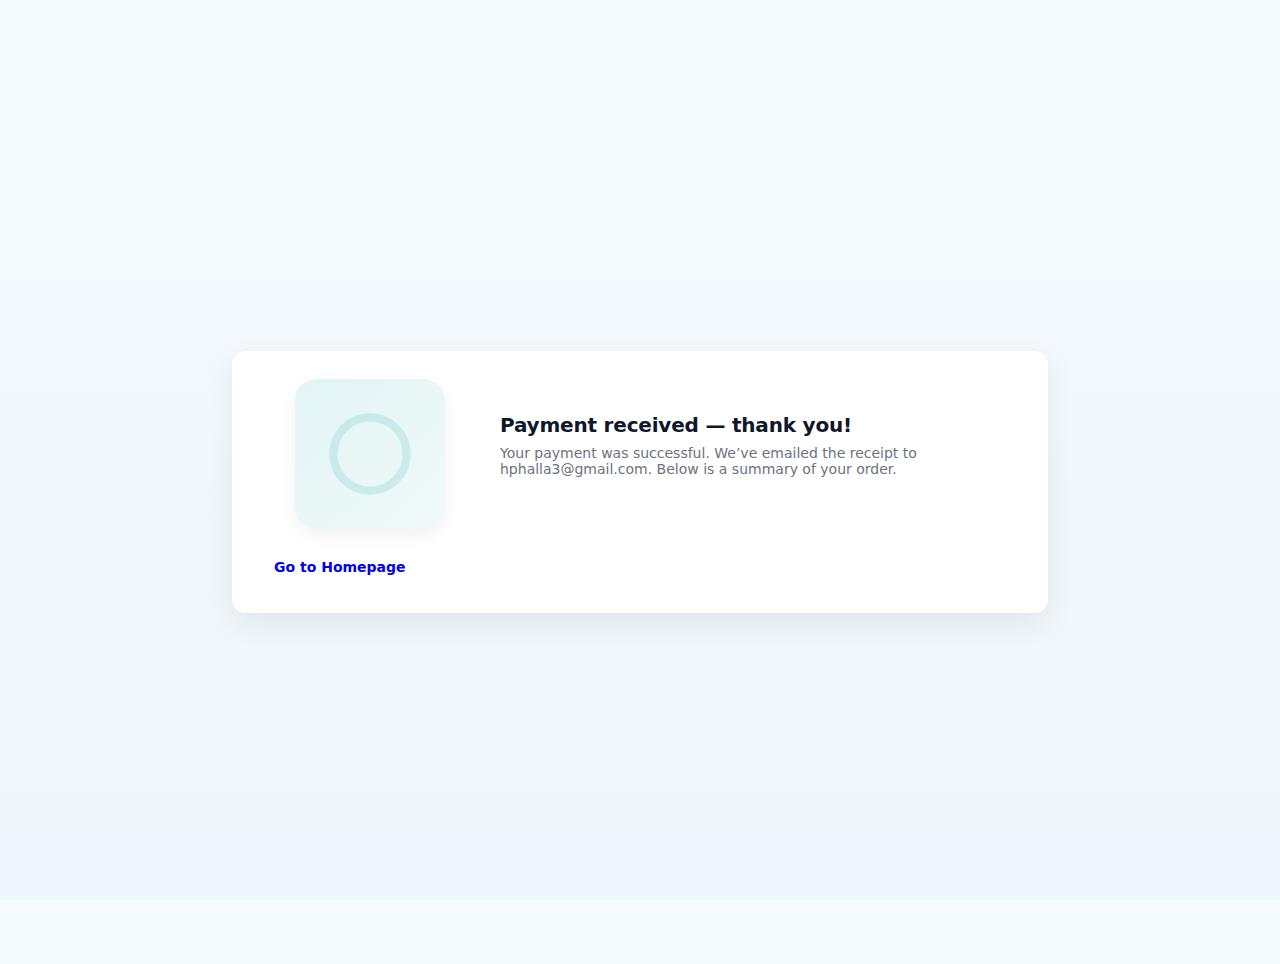
<file: templates/khqr/customer_thanks.html>
<!doctype html>
<html lang="en">
<head>
    <meta charset="utf-8"/>
    <meta name="viewport" content="width=device-width,initial-scale=1"/>
    <title>Payment Received — Thank You</title>
    <style>
        :root {
            --bg: #f6fbff;
            --card: #ffffff;
            --accent: #0ea5a4; /* teal-ish */
            --muted: #6b7280;
            --shadow: 0 10px 30px rgba(2, 6, 23, 0.08);
            --radius: 14px;
            --maxw: 760px;
            --gap: 20px;
            font-family: Inter, ui-sans-serif, system-ui, -apple-system, "Segoe UI", Roboto, "Helvetica Neue", Arial;
        }

        html, body {
            height: 100%
        }

        body {
            margin: 0;
            background: linear-gradient(180deg, var(--bg) 0%, #eef7fb 100%);
            display: flex;
            align-items: center;
            justify-content: center;
            padding: 32px;
            color: #0f172a;
        }
        .card {
            width: 100%;
            max-width: var(--maxw);
            background: var(--card);
            border-radius: var(--radius);
            box-shadow: var(--shadow);
            padding: 28px;
            display: grid;
            grid-template-columns: 220px 1fr;
            gap: var(--gap);
            align-items: center;
        }

        /* left column: circle with check */
        .badge {
            width: 150px;
            height: 150px;
            min-width: 150px;
            border-radius: 22px;
            display: flex;
            align-items: center;
            justify-content: center;
            background: linear-gradient(135deg, rgba(14, 165, 164, 0.12), rgba(14, 165, 164, 0.06));
            margin: auto;
            box-shadow: 0 6px 18px rgba(2, 6, 23, 0.06);
        }

        .check-svg {
            width: 100px;
            height: 100px;
            display: block;
        }

        /* animate stroke */
        .path {
            stroke: var(--accent);
            stroke-width: 8;
            stroke-linecap: round;
            stroke-linejoin: round;
            fill: none;
            stroke-dasharray: 1000;
            stroke-dashoffset: 1000;
            animation: draw 0.9s ease-out forwards 0.3s;
        }

        @keyframes draw {
            to {
                stroke-dashoffset: 0;
            }
        }

        /* right column */
        h1 {
            margin: 0 0 8px 0;
            font-size: 20px;
            letter-spacing: -0.2px;
        }

        p.sub {
            margin: 0 0 18px 0;
            color: var(--muted);
            font-size: 14px;
        }

        .order-info {
            display: flex;
            gap: 14px;
            flex-wrap: wrap;
            margin-bottom: 18px;
        }

        .info-item {
            background: #f8fafc;
            border-radius: 10px;
            padding: 12px 14px;
            min-width: 120px;
            box-shadow: 0 1px 0 rgba(15, 23, 42, 0.02) inset;
            font-size: 14px;
        }

        .info-item b {
            display: block;
            font-size: 13px;
            color: #0f172a
        }

        .info-item span {
            color: var(--muted);
            font-size: 13px
        }

        .actions {
            display: flex;
            gap: 12px;
            flex-wrap: wrap;
            margin-top: 6px;
        }

        .btn {
            display: inline-flex;
            align-items: center;
            gap: 8px;
            padding: 10px 14px;
            border-radius: 10px;
            border: 0;
            cursor: pointer;
            font-weight: 600;
            font-size: 14px;
            text-decoration: none;
        }

        .btn-primary {
            background: var(--accent);
            color: white;
            box-shadow: 0 6px 18px rgba(14, 165, 164, 0.16);
        }

        .btn-ghost {
            background: transparent;
            color: var(--muted);
            border: 1px solid #e6eef0;
        }

        .receipt {
            margin-top: 18px;
            border-radius: 10px;
            padding: 14px;
            background: #fbfdff;
            border: 1px solid #eef6f6;
            font-size: 14px;
            color: var(--muted);
        }

        .receipt-row {
            display: flex;
            justify-content: space-between;
            gap: 12px;
            margin-bottom: 8px;
        }

        .total {
            display: flex;
            justify-content: space-between;
            align-items: center;
            margin-top: 12px;
            padding-top: 12px;
            border-top: 1px dashed #eef3f3;
            font-weight: 700;
            font-size: 16px;
            color: #05233b;
        }

        footer.note {
            margin-top: 14px;
            color: var(--muted);
            font-size: 13px;
        }

        /* responsive */
        @media (max-width: 720px) {
            .card {
                grid-template-columns:1fr;
                padding: 20px;
            }

            .badge {
                min-width: 120px;
                width: 120px;
                height: 120px;
                border-radius: 14px
            }

            .check-svg {
                width: 72px;
                height: 72px
            }
        }

        /* print styling: keep only receipt essentials */
        @media print {
            body {
                background: white
            }

            .card {
                box-shadow: none;
                border-radius: 0
            }

            .actions, footer.note {
                display: none
            }
        }
    </style>
</head>
<body>
<main class="card" role="main" aria-labelledby="thank-heading">
    <!-- left: visual -->
    <div class="badge" aria-hidden="true">
        <svg class="check-svg" viewBox="0 0 120 120" xmlns="http://www.w3.org/2000/svg" role="img" aria-hidden="true">
            <circle cx="60" cy="60" r="44" fill="none" stroke="rgba(14,165,164,0.14)" stroke-width="10"></circle>
            <path class="path" d="M36 62 L52 78 L86 44" stroke-linecap="round" stroke-linejoin="round"/>
        </svg>
    </div>

    <!-- right: message & details -->
    <section>
        <h1 id="thank-heading">Payment received — thank you!</h1>
        <p class="sub">
            Your payment was successful. We’ve emailed the receipt to <span id="email">customer@example.com</span>.
            Below is a summary of your order.
        </p>
    </section>

    <a href="/" class="btn btn-secondary" id="btn-redirect">Go to Homepage</a>
</main>

<script>
    // Example: if you want to populate details dynamically from the server, render them into this page
    // or replace this script block with server-side templating values.
    (function () {
        // Sample dynamic data — replace these values programmatically
        const data = {
            email: "hphalla3@gmail.com",
            orderId: "TRX-20251014-9876",
            amount: "9,800 KHR", // or "$98.00"
            method: "KHQR (Acleda)",
            paidAt: new Date().toLocaleString(),
            items: "1 x KHQR Payment",
            shipping: "N/A",
            tax: "0 KHR",
            total: "9,800 KHR"
        };

        // Populate UI (only if the elements exist)
        try {
            document.getElementById("email").textContent = data.email;
            document.getElementById("order-id").textContent = data.orderId;
            document.getElementById("paid-amount").textContent = data.amount;
            document.getElementById("paid-method").textContent = data.method;
            document.getElementById("paid-at").textContent = data.paidAt;
            document.getElementById("items-desc").textContent = data.items;
            document.getElementById("shipping").textContent = data.shipping;
            document.getElementById("tax").textContent = data.tax;
            document.getElementById("total").textContent = data.total;
        } catch (e) {
            // silent fail if elements missing
            console.warn(e);
        }

        // Buttons
        document.getElementById("btn-print").addEventListener("click", function () {
            window.print();
        });
        document.getElementById("btn-receipt").addEventListener("click", function () {
            // Replace with link to hosted receipt or open a modal
            // Example: window.location.href = '/receipt/' + encodeURIComponent(data.orderId);
            alert("Open receipt for " + data.orderId + " (replace this alert with a real link).");
        });
    })();
</script>
</body>
</html>
</file>
